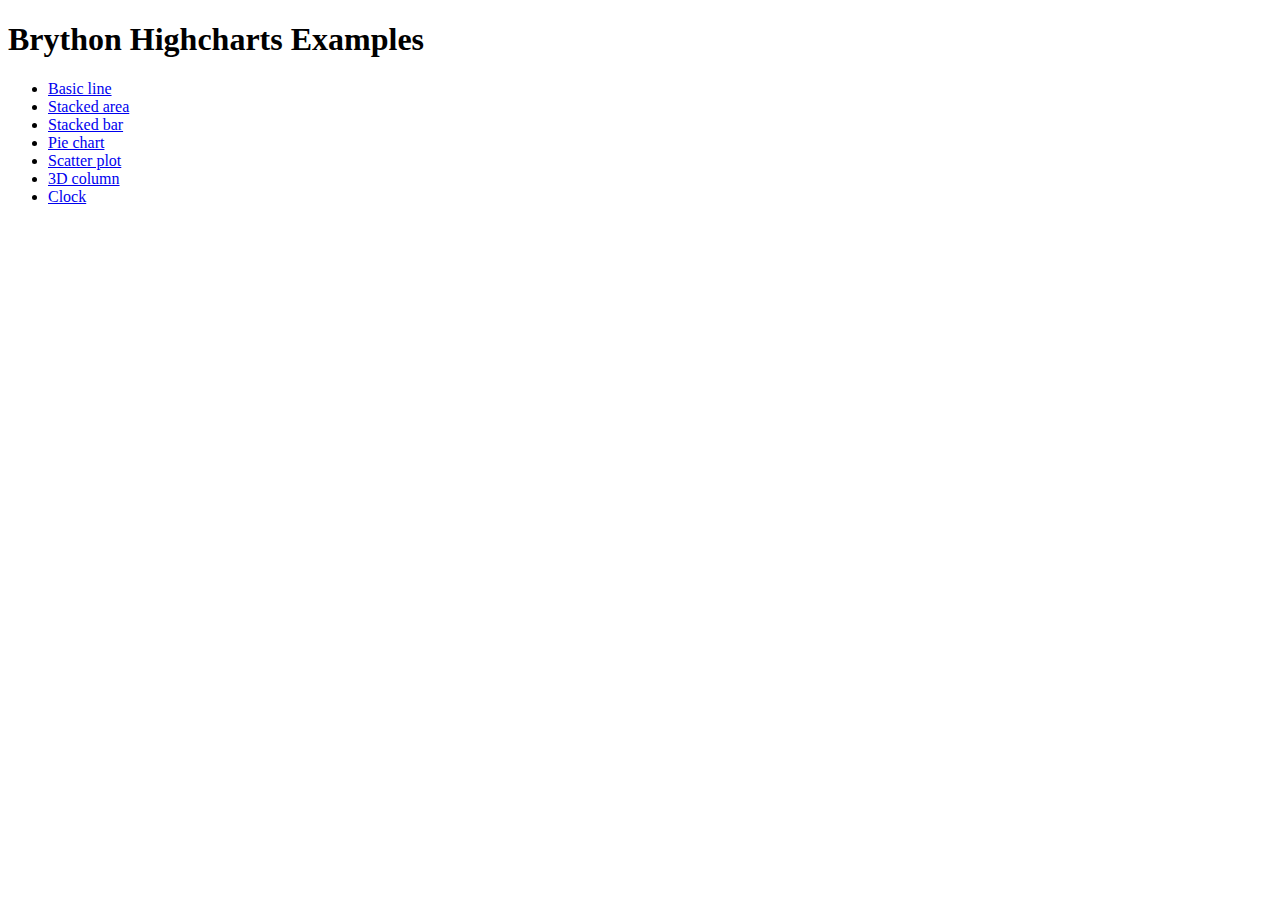
<file: views/static/js/brython-3.6.2/www/gallery/highcharts/index.htm>
<!DOCTYPE HTML PUBLIC "-//W3C//DTD HTML 4.01//EN" "http://www.w3.org/TR/html4/strict.dtd">
<html>
    <head>
        <meta http-equiv="Content-Type" content="text/html; charset=utf-8" />
        <title>Highcharts Examples</title>
    </head>
    <body>
        <h1>Brython Highcharts Examples</h1>

        <ul>
            <li><a href="examples/line-basic/index_py.htm">Basic line</a></li>
            <li><a href="examples/area-stacked/index_py.htm">Stacked area</a></li>
            <li><a href="examples/bar-stacked/index_py.htm">Stacked bar</a></li>
            <li><a href="examples/pie-basic/index_py.htm">Pie chart</a></li>
            <li><a href="examples/scatter/index_py.htm">Scatter plot</a></li>
            <li><a href="examples/3d-column-interactive/index_py.htm">3D column</a></li>
            <li><a href="examples/gauge-clock/index_py.htm">Clock</a></li>
        </ul>

    </body>
</html>
</file>
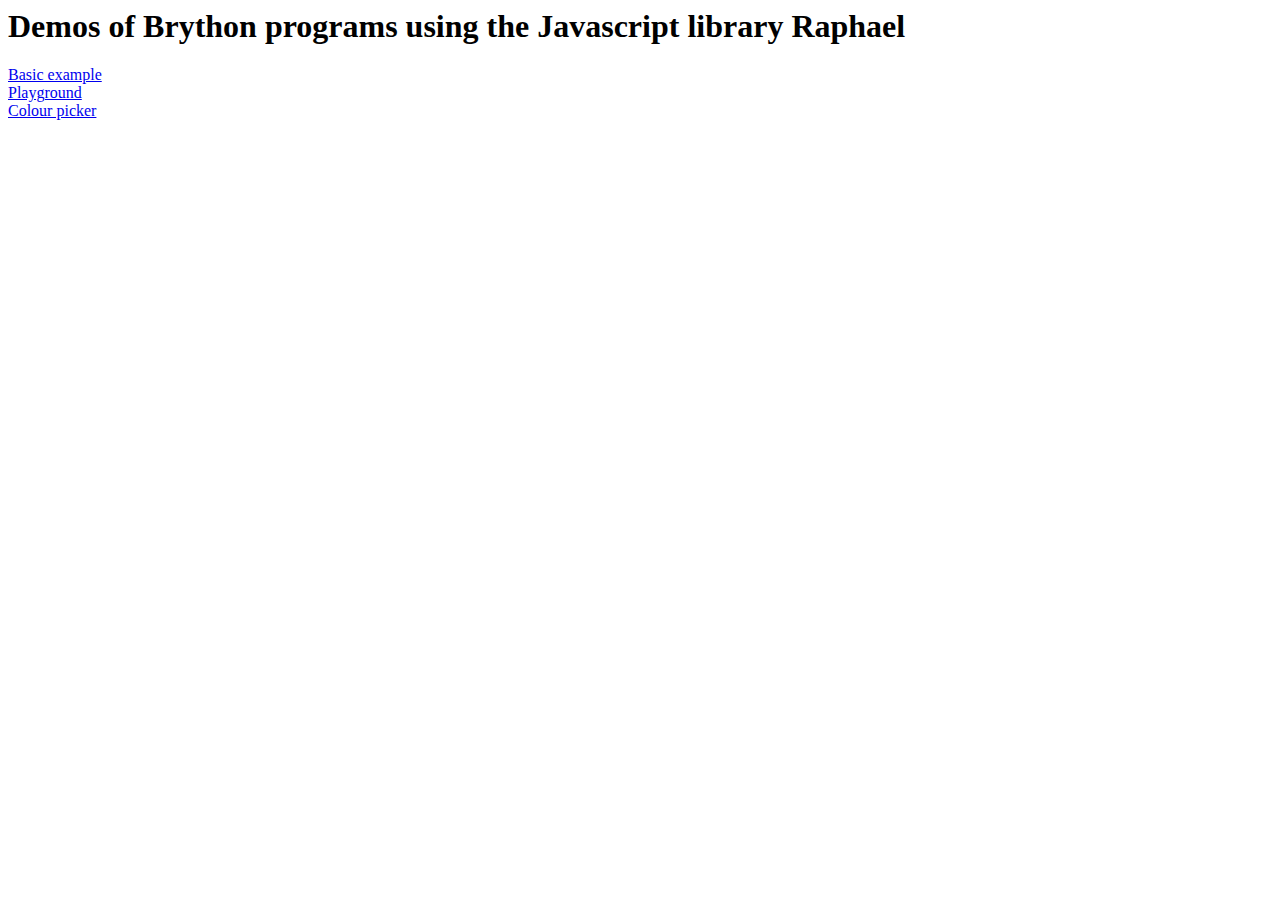
<file: views/static/js/brython-3.6.2/www/gallery/raphael/index.html>
<html>
<head>
<meta charset="utf-8">

</head>
<body>

<h1>Demos of Brython programs using the Javascript library Raphael</h1>

<a href="basic.html">Basic example</a>
<br><a href="playground_py.html">Playground</a>
<br><a href="picker_py.html">Colour picker</a>

</body>
</head>
</file>
